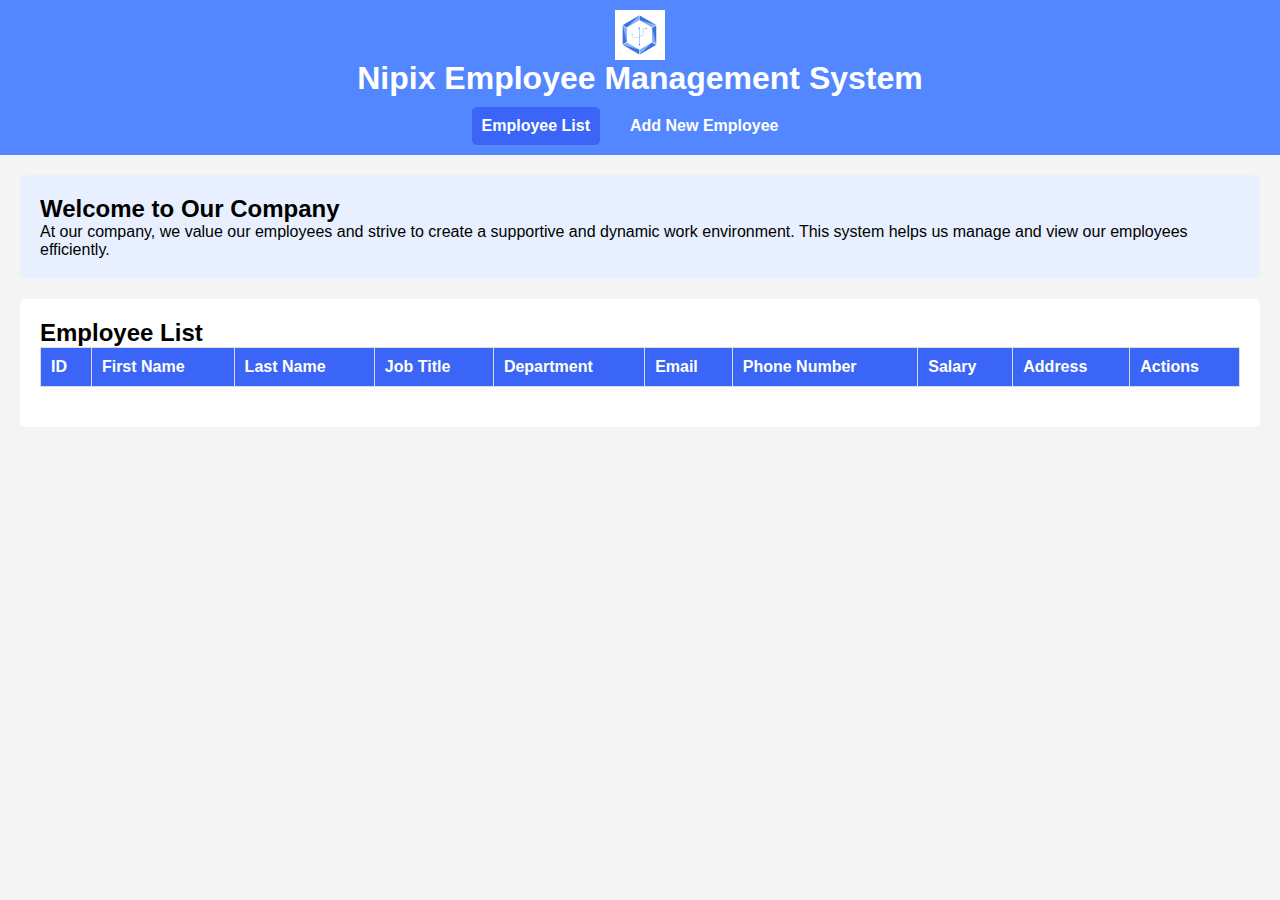
<file: ems/employee_manager/src/main/resources/static/index.html>
<!DOCTYPE html>
<html lang="en">
<head>
    <meta charset="UTF-8">
    <meta name="viewport" content="width=device-width, initial-scale=1.0">
    <title>Employee List</title>
    <link rel="stylesheet" href="employee.css">
</head>
<body>
    <header>
        <img src="nipix.png" alt="Company Logo">
        <h1>Nipix Employee Management System</h1>
        <nav>
            <ul>
                <li><a href="index.html" class="active">Employee List</a></li>
                <li><a href="addEmployee.html">Add New Employee</a></li>
            </ul>
        </nav>
    </header>
    <main>
        <section id="intro">
            <h2>Welcome to Our Company</h2>
            <p>At our company, we value our employees and strive to create a supportive and dynamic work environment. This system helps us manage and view our employees efficiently.</p>
        </section>
        <section id="employee-list">
            <h2>Employee List</h2>
            <table id="employeesTable">
                <thead>
                    <tr>
                        <th>ID</th>
                        <th>First Name</th>
                        <th>Last Name</th>
                        <th>Job Title</th>
                        <th>Department</th>
                        <th>Email</th>
                        <th>Phone Number</th>
                        <th>Salary</th>
                        <th>Address</th>
                        <th>Actions</th>
                    </tr>
                </thead>
                <tbody>
                    <!-- Employee rows will be dynamically inserted here -->
                </tbody>
            </table>
        </section>
    </main>
    <script src="employee.js"></script>
</body>
</html>
</file>
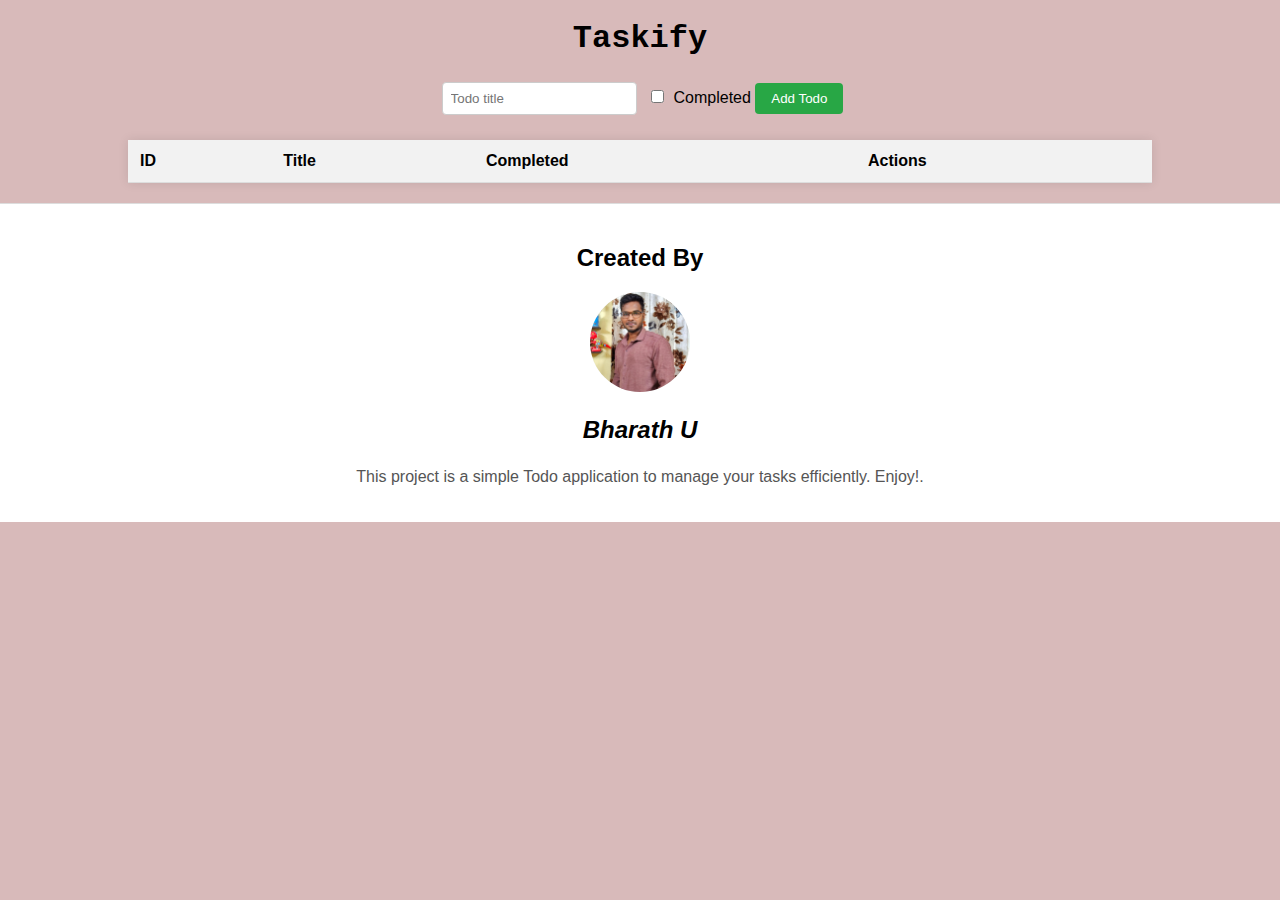
<file: Taskify/todo/src/main/resources/static/index.html>
<!DOCTYPE html>
<html lang="en">
<head>
    <meta charset="UTF-8">
    <meta name="viewport" content="width=device-width, initial-scale=1.0">
    <title>Todo Application</title>
    <link rel="stylesheet" href="todo.css">
</head>
<body>
    <h1>Taskify</h1>
    <form id="todo-form">
        <input type="text" id="title" placeholder="Todo title" required>
        <input type="checkbox" id="completed"> Completed
        <button type="submit">Add Todo</button>
    </form>
    
    <!-- Table structure to display todos -->
    <table id="todo-table">
        <thead>
            <tr>
                <th>ID</th>
                <th>Title</th>
                <th>Completed</th>
                <th>Actions</th>
            </tr>
        </thead>
        <tbody id="todo-list"></tbody>
    </table>

    <!-- Section for creator details -->
    <section id="creator-details">
        <h2>Created By</h2>
        <div id="photo-container">
            <img src="bharath.jpg" alt="Bharath U" id="creator-photo">
        </div>
        <p id="creator-name">Bharath U</p>
        <p id="creator-info">This project is a simple Todo application to manage your tasks efficiently. Enjoy!.</p>
    </section>

    <script src="todo.js"></script>
</body>
</html>
</file>
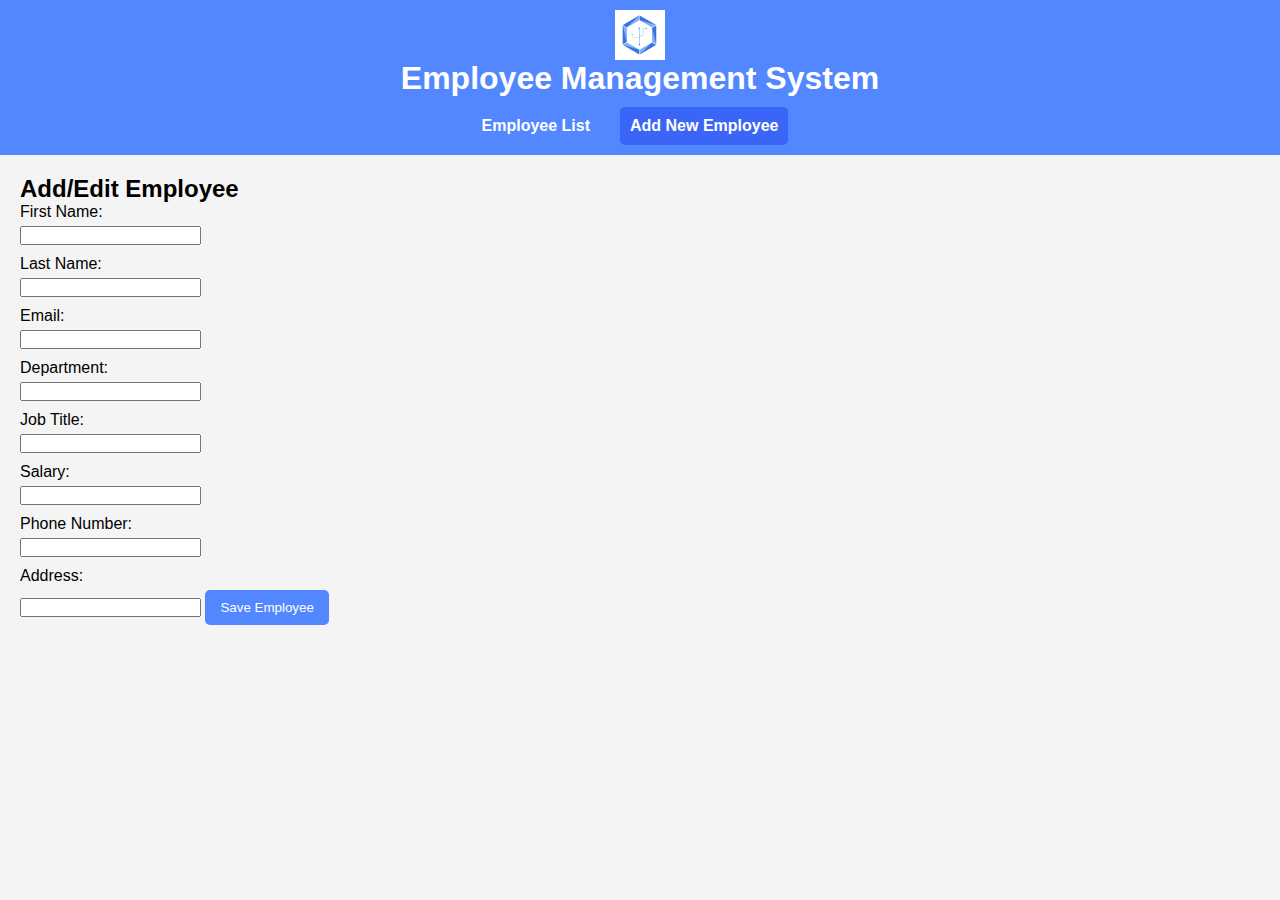
<file: ems/employee_manager/src/main/resources/static/addEmployee.html>
<!DOCTYPE html>
<html lang="en">
<head>
    <meta charset="UTF-8">
    <meta name="viewport" content="width=device-width, initial-scale=1.0">
    <title>Add New Employee</title>
    <link rel="stylesheet" href="employee.css">
</head>
<body>
    <header>
        <img src="nipix.png" alt="Company Logo">
        <h1>Employee Management System</h1>
        <nav>
            <ul>
                <li><a href="index.html">Employee List</a></li>
                <li><a href="addEmployee.html" class="active">Add New Employee</a></li>
            </ul>
        </nav>
    </header>
    <main>
        <section id="employee-form">
            <h2>Add/Edit Employee</h2>
            <form id="employeeForm">
                <input type="hidden" id="employeeId">
                <label for="firstName">First Name:</label>
                <input type="text" id="firstName" required>
                <label for="lastName">Last Name:</label>
                <input type="text" id="lastName" required>
                <label for="email">Email:</label>
                <input type="email" id="email" required>
                <label for="department">Department:</label>
                <input type="text" id="department" required>
                <label for="jobTitle">Job Title:</label>
                <input type="text" id="jobTitle" required>
                <label for="salary">Salary:</label>
                <input type="number" id="salary" step="0.01" required>
                <label for="phoneNumber">Phone Number:</label>
                <input type="text" id="phoneNumber">
                <label for="address">Address:</label>
                <input type="text" id="address">
                <button type="submit">Save Employee</button>
            </form>
        </section>
    </main>
    <script src="employee.js"></script>
</body>
</html>
</file>
<file: Taskify/todo/src/main/resources/static/todo.css>
body {
    font-family: Arial, sans-serif;
    margin: 0;
    padding: 0;
    background-color: #d8baba;
}

h1 {
    text-align: center;
    font-weight: bolder;
    font-family: 'Courier New', Courier, monospace;
    margin: 20px 0;
}

form {
    text-align: center;
    margin-bottom: 20px;
}

input[type="text"] {
    padding: 8px;
    margin: 5px;
    border: 1px solid #ccc;
    border-radius: 4px;
}

input[type="checkbox"] {
    margin: 5px;
}

button {
    padding: 8px 16px;
    border: none;
    border-radius: 4px;
    background-color: #28a745;
    color: white;
    cursor: pointer;
}

button:hover {
    background-color: #218838;
}

table {
    width: 80%;
    margin: 0 auto;
    border-collapse: collapse;
    background-color: white;
    box-shadow: 0 0 10px rgba(0, 0, 0, 0.1);
}

th, td {
    padding: 12px;
    text-align: left;
    border-bottom: 1px solid #ddd;
}

th {
    background-color: #f2f2f2;
}

tr:hover {
    background-color: #f1f1f1;
}

#creator-details {
    text-align: center;
    padding: 20px;
    margin-top: 20px;
    background-color: #fff;
    border-top: 1px solid #ddd;
}

#photo-container {
    width: 100px; /* Smaller width for a logo-like effect */
    height: 100px; /* Smaller height to match width */
    border-radius: 50%; /* Circular container */
    overflow: hidden;
    display: flex;
    justify-content: center;
    align-items: center;
    margin: 0 auto; /* Center the container horizontally */
    background-color: #f0f0f0; /* Optional: Background color for visibility */
    transition: transform 0.3s ease, box-shadow 0.3s ease; /* Smooth transition */
}

#creator-photo {
    width: 100%; /* Fill container width */
    height: 100%; /* Fill container height */
    object-fit: cover; /* Ensure image covers container */
    object-position: center; /* Center the image within the container */
}

#photo-container:hover {
    transform: scale(1.1); /* Slightly enlarge the container */
    box-shadow: 0 4px 8px rgba(0, 0, 0, 0.2); /* Add shadow for better visibility */
}

#creator-name {
    font-style: italic;
    font-family: 'Segoe UI', Tahoma, Geneva, Verdana, sans-serif;
    font-size: 24px;
    font-weight: bold;
}

#creator-info {
    font-family: 'Lucida Sans', 'Lucida Sans Regular', 'Lucida Grande', 'Lucida Sans Unicode', Geneva, Verdana, sans-serif;
    font-size: 16px;
    color: #555;
}
</file>
<file: ems/employee_manager/src/main/resources/static/employee.css>
/* Basic Reset */
body, h1, h2, h3, p, table, input, button {
    margin: 0;
    padding: 0;
    box-sizing: border-box;
}

body {
    font-family: Arial, sans-serif;
    margin: 0;
    padding: 0;
    background-color: #f4f4f4;
}

header {
    background-color: #5387ff; /* Primary Blue */
    color: white;
    padding: 10px 0;
    text-align: center;
    position: relative;
}

header img {
    max-height: 50px;
    vertical-align: middle;
}

nav {
    margin-top: 10px;
}

nav ul {
    list-style: none;
    padding: 0;
    margin: 0;
    display: flex;
    justify-content: center;
}

nav ul li {
    margin-right: 20px;
}

nav ul li a {
    color: white;
    text-decoration: none;
    font-weight: bold;
    padding: 10px;
    display: inline-block;
    border-radius: 5px;
}

nav ul li a.active, nav ul li a:hover {
    background-color: #3a65f6; /* Darker Blue */
    text-decoration: none;
}

main {
    padding: 20px;
}

#intro {
    background-color: #e8f0ff; /* Light Blue */
    padding: 20px;
    border-radius: 5px;
    margin-bottom: 20px;
}

#employee-list {
    background-color: #ffffff;
    padding: 20px;
    border-radius: 5px;
}

table {
    width: 100%;
    border-collapse: collapse;
    margin-bottom: 20px;
}

th, td {
    border: 1px solid #ddd;
    padding: 10px;
    text-align: left;
}

th {
    background-color: #3a65f6; /* Darker Blue */
    color: white;
}

button {
    background-color: #5387ff; /* Primary Blue */
    color: white;
    border: none;
    padding: 10px 15px;
    cursor: pointer;
    border-radius: 5px;
}

button:hover {
    background-color: #3a65f6; /* Darker Blue */
}

form input, form button {
    margin-bottom: 10px;
}

form label {
    display: block;
    margin-bottom: 5px;
}
</file>
